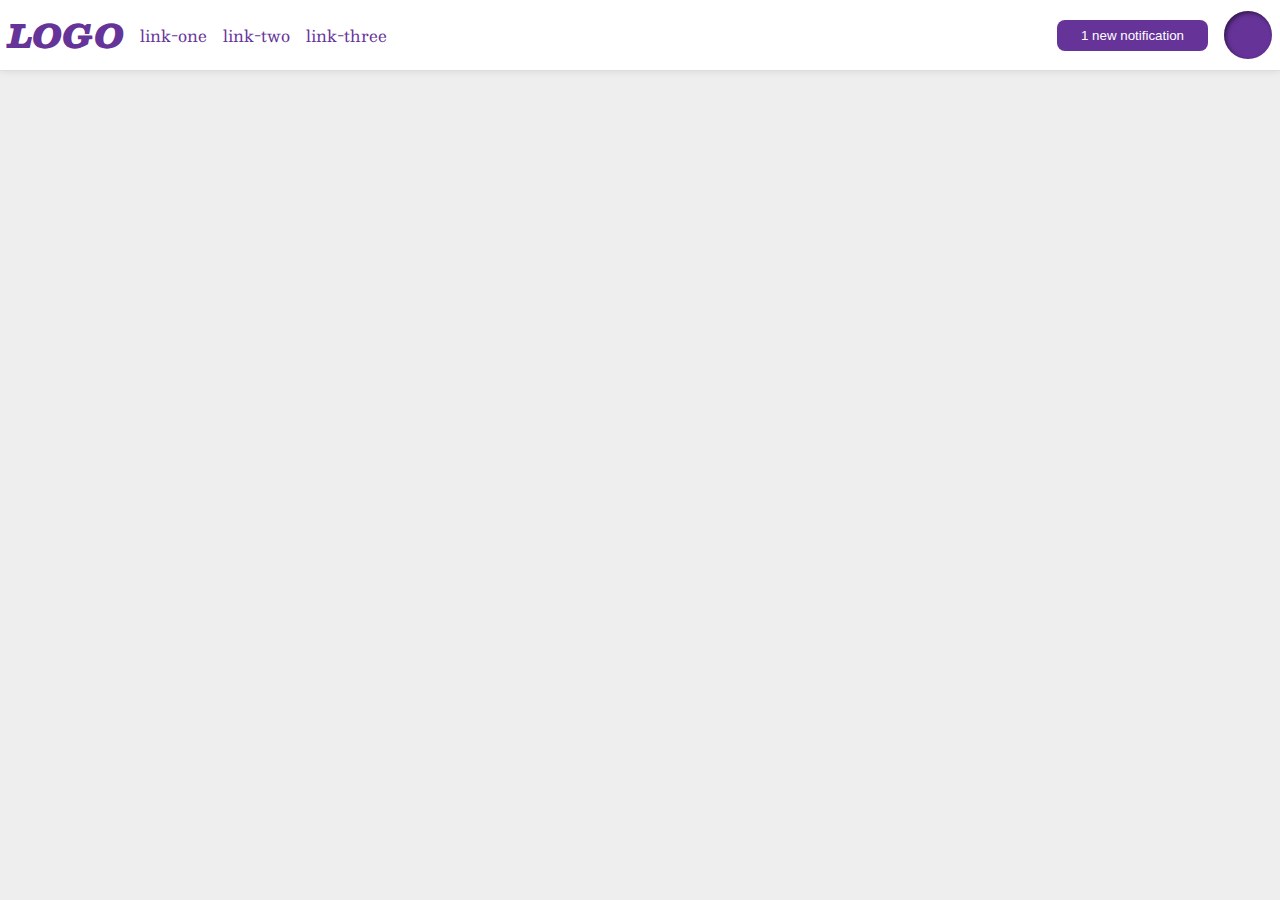
<file: flex/03-flex-header-2/index.html>
<!DOCTYPE html>
<html lang="en">
<head>
  <meta charset="UTF-8">
  <meta http-equiv="X-UA-Compatible" content="IE=edge">
  <meta name="viewport" content="width=device-width, initial-scale=1.0">
  <title>Flex Header 2</title>
  <link rel="stylesheet" href="style.css">
</head>
<body>
  <div class="header">
    <div class="logo-links">
    <div class="logo">
      LOGO
    </div>
    <ul class="links">
      <li><a href="google.com">link-one</a></li>
      <li><a href="google.com">link-two</a></li>
      <li><a href="google.com">link-three</a></li>
    </ul>
  </div>
    <div class="noti-image">
      <button class="notifications">
        1 new notification
      </button>
      <div class="profile-image"></div>
    </div>
  </div>
</body>
</html>
</file>
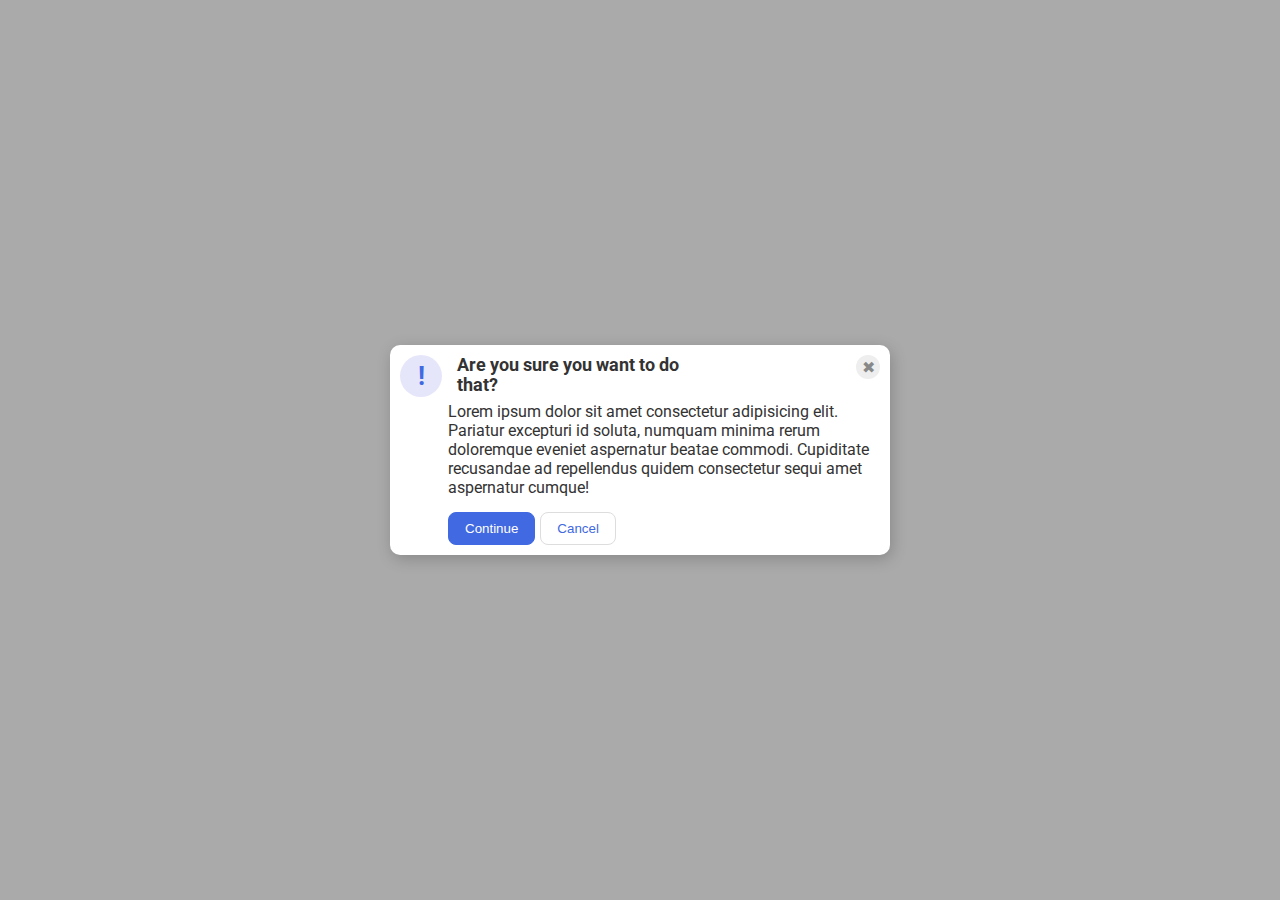
<file: flex/05-flex-modal/index.html>
<!DOCTYPE html>
<html lang="en">
<head>
  <meta charset="UTF-8">
  <meta http-equiv="X-UA-Compatible" content="IE=edge">
  <meta name="viewport" content="width=device-width, initial-scale=1.0">
  <link rel="stylesheet" href="style.css">
  <title>Modal</title>
</head>
<body>
  <div class="modal">
    <div class="top-container">
    <div class="icon">!</div>
    <div class="header">Are you sure you want to do that?</div>

    <div class="close-button">✖</div>
    </div>

    <div class="text">Lorem ipsum dolor sit amet consectetur adipisicing elit. Pariatur excepturi id soluta, numquam minima rerum doloremque eveniet aspernatur beatae commodi. Cupiditate recusandae ad repellendus quidem consectetur sequi amet aspernatur cumque!</div>
    <div class="buttons">
    <button class="continue">Continue</button>
    <button class="cancel">Cancel</button>
    </div>
</body>
</html>
</file>
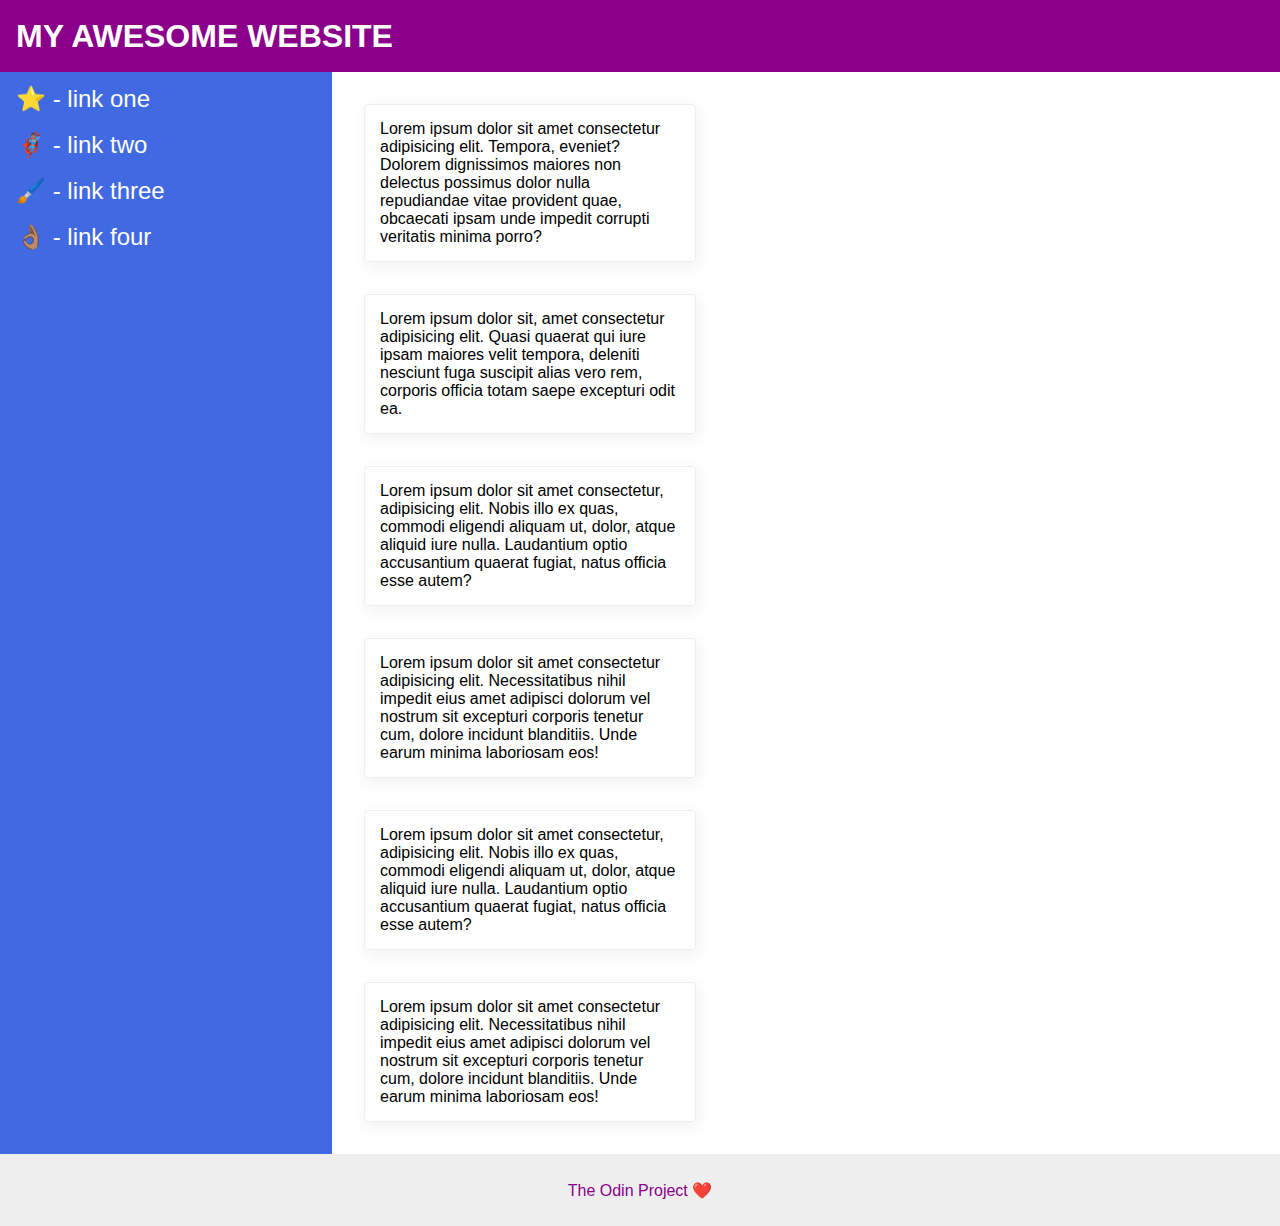
<file: flex/07-flex-layout-2/index.html>
<!DOCTYPE html>
<html lang="en">
<head>
  <meta charset="UTF-8">
  <meta http-equiv="X-UA-Compatible" content="IE=edge">
  <meta name="viewport" content="width=device-width, initial-scale=1.0">
  <title>The Holy Grail</title>
  <link rel="stylesheet" href="style.css">
</head>
<body>
  <div class="header">
    MY AWESOME WEBSITE
  </div>

  <div class="container">
  <div class="sidebar">
    <ul>
      <li><a href="google.com">⭐ - link one</a></li>
      <li><a href="google.com">🦸🏽‍♂️ - link two</a></li>
      <li><a href="google.com">🖌️ - link three</a></li>
      <li><a href="google.com">👌🏽 - link four</a></li>
    </ul>
  </div>

  <div class="cards">
  <div class="card">Lorem ipsum dolor sit amet consectetur adipisicing elit. Tempora, eveniet? Dolorem dignissimos maiores non delectus possimus dolor nulla repudiandae vitae provident quae, obcaecati ipsam unde impedit corrupti veritatis minima porro?</div>
  <div class="card">Lorem ipsum dolor sit, amet consectetur adipisicing elit. Quasi quaerat qui iure ipsam maiores velit tempora, deleniti nesciunt fuga suscipit alias vero rem, corporis officia totam saepe excepturi odit ea.</div>
  <div class="card">Lorem ipsum dolor sit amet consectetur, adipisicing elit. Nobis illo ex quas, commodi eligendi aliquam ut, dolor, atque aliquid iure nulla. Laudantium optio accusantium quaerat fugiat, natus officia esse autem?</div>
  <div class="card">Lorem ipsum dolor sit amet consectetur adipisicing elit. Necessitatibus nihil impedit eius amet adipisci dolorum vel nostrum sit excepturi corporis tenetur cum, dolore incidunt blanditiis. Unde earum minima laboriosam eos!</div>
  <div class="card">Lorem ipsum dolor sit amet consectetur, adipisicing elit. Nobis illo ex quas, commodi eligendi aliquam ut, dolor, atque aliquid iure nulla. Laudantium optio accusantium quaerat fugiat, natus officia esse autem?</div>
  <div class="card">Lorem ipsum dolor sit amet consectetur adipisicing elit. Necessitatibus nihil impedit eius amet adipisci dolorum vel nostrum sit excepturi corporis tenetur cum, dolore incidunt blanditiis. Unde earum minima laboriosam eos!</div>
  </div>
  </div>
  <div class="footer">
    The Odin Project ❤️
  </div>
</body>
</html>
</file>
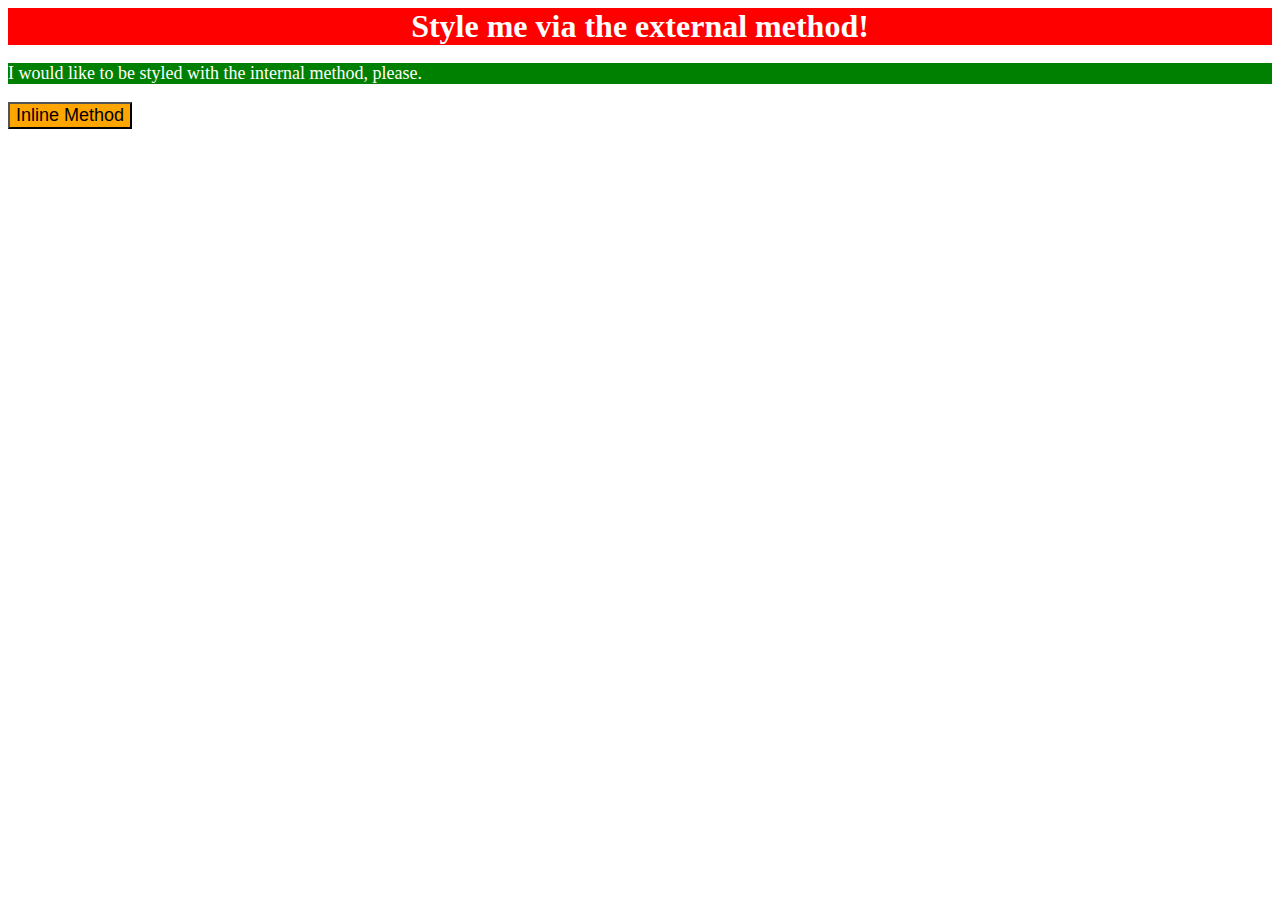
<file: foundations/01-css-methods/index.html>
<!DOCTYPE html>
<html lang="en">
<head>
  <meta charset="UTF-8">
  <meta http-equiv="X-UA-Compatible" content="IE=edge">
  <meta name="viewport" content="width=device-width, initial-scale=1.0">
  <link rel="stylesheet" href="./styles.css">
  <style media="screen">
    p {
      background-color: green;
      color: white;
      font-size: 18px;
    }
  </style>
  <title>Methods for Adding CSS</title>
</head>
<body>
  <div>Style me via the external method!</div>
  <p>I would like to be styled with the internal method, please.</p>
  <button style="background-color: orange; font-size: 18px;">Inline Method</button>
</body>
</html>
</file>
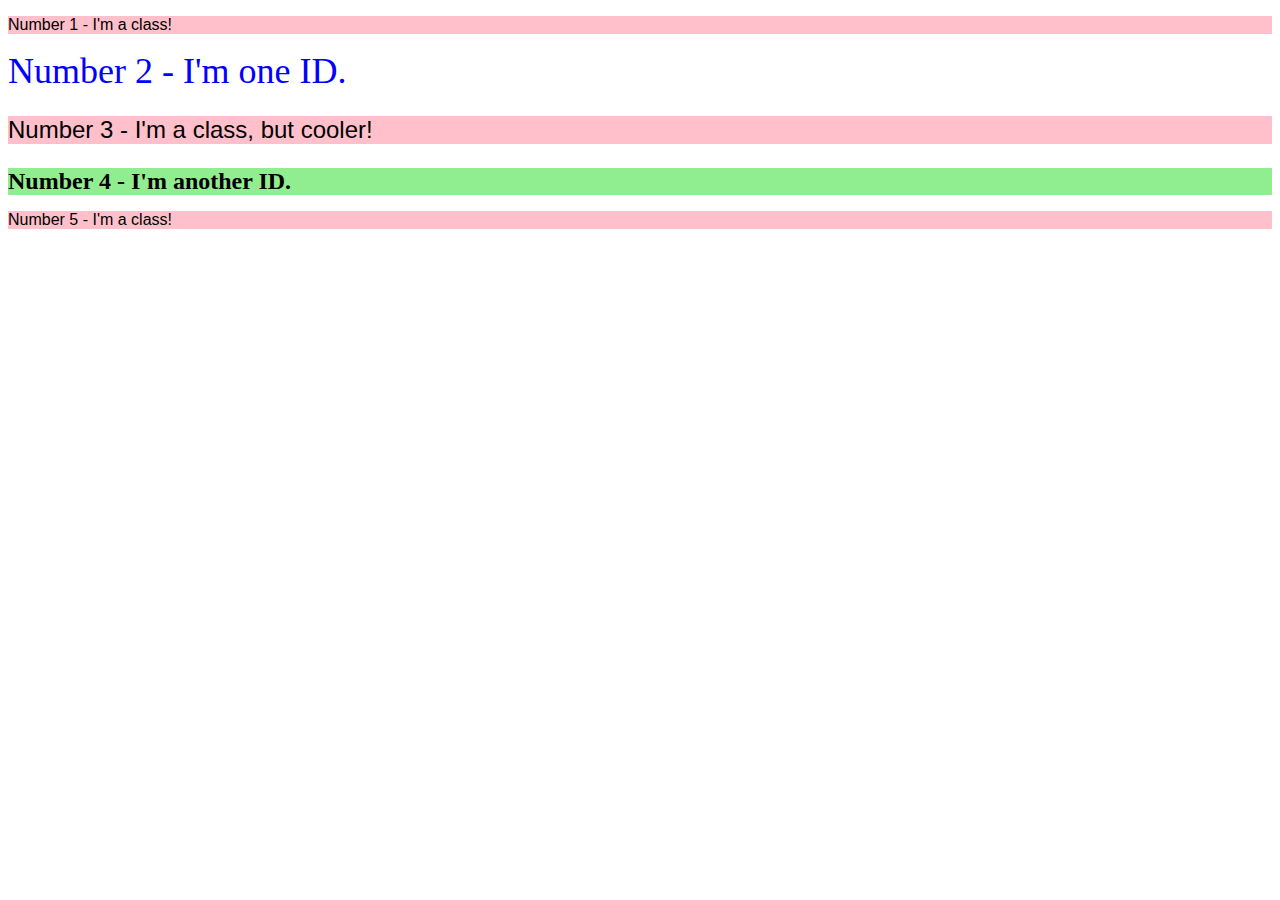
<file: foundations/02-class-id-selectors/index.html>
<!DOCTYPE html>
<html lang="en">
<head>
  <meta charset="UTF-8">
  <meta http-equiv="X-UA-Compatible" content="IE=edge">
  <meta name="viewport" content="width=device-width, initial-scale=1.0">
  <title>Class and ID Selectors</title>
  <link rel="stylesheet" href="style.css">
</head>
<body>
  <p>Number 1 - I'm a class!</p>
  <div class="two">Number 2 - I'm one ID.</div>
  <p class="three">Number 3 - I'm a class, but cooler!</p>
  <div class="four">Number 4 - I'm another ID.</div>
  <p>Number 5 - I'm a class!</p>
</body>
</html>
</file>
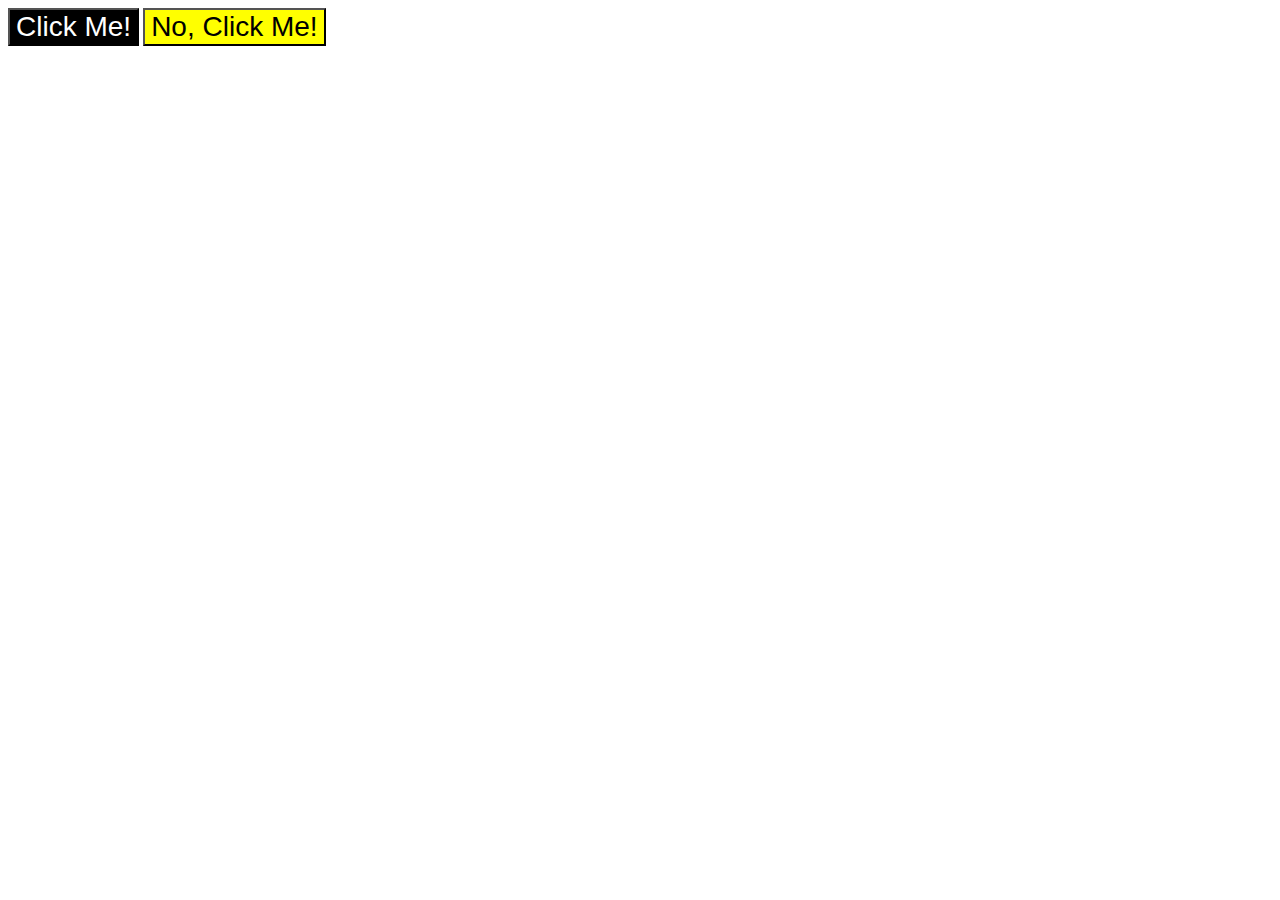
<file: foundations/03-grouping-selectors/index.html>
<!DOCTYPE html>
<html lang="en">
<head>
  <meta charset="UTF-8">
  <meta http-equiv="X-UA-Compatible" content="IE=edge">
  <meta name="viewport" content="width=device-width, initial-scale=1.0">
  <title>Grouping Selectors</title>
  <link rel="stylesheet" href="style.css">
</head>
<body>
  <button class="button-one">Click Me!</button>
  <button class="button-two">No, Click Me!</button>
</body>
</html>
</file>
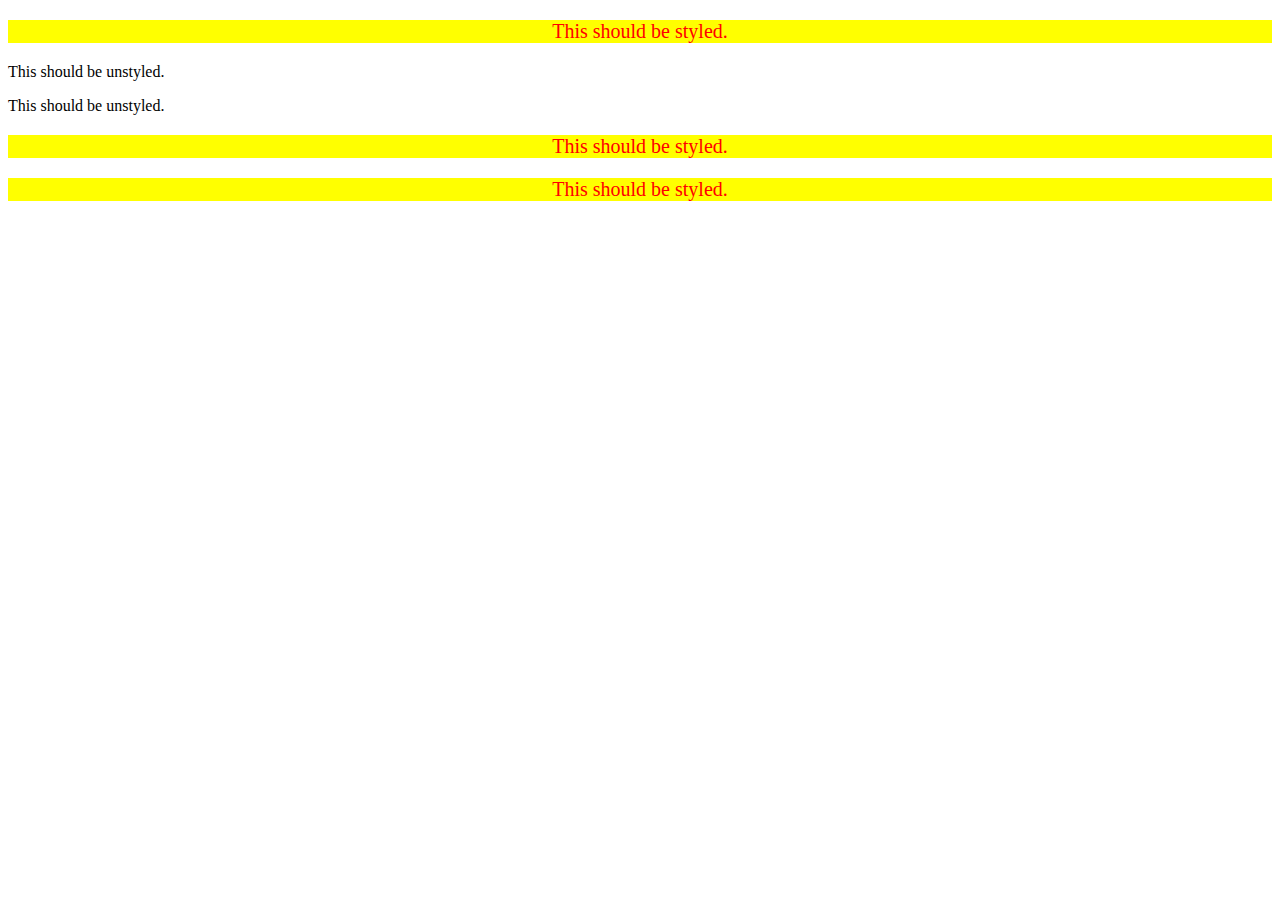
<file: foundations/05-descendant-combinator/index.html>
<!DOCTYPE html>
<html lang="en">
<head>
  <meta charset="UTF-8">
  <meta http-equiv="X-UA-Compatible" content="IE=edge">
  <meta name="viewport" content="width=device-width, initial-scale=1.0">
  <title>Descendant Combinator</title>
  <link rel="stylesheet" href="style.css">
</head>
<body>
  <div class="container">
    <p class="text">This should be styled.</p>
  </div>
  <p class="text">This should be unstyled.</p>
  <p class="text">This should be unstyled.</p>
  <div class="container">
    <p class="text">This should be styled.</p>
    <p class="text">This should be styled.</p>
  </div>
</body>
</html>
</file>
<file: flex/03-flex-header-2/style.css>
/* this is some magical font-importing.
you'll learn about it later. */
@import url('https://fonts.googleapis.com/css2?family=Besley:ital,wght@0,400;1,900&display=swap');

body {
  margin: 0;
  background: #eee;
  font-family: Besley, serif;
}

.header {
  display: flex;
  background: white;
  border-bottom: 1px solid #ddd;
  box-shadow: 0 0 8px rgba(0,0,0,.1);
  padding: 8px;
  align-items: center;
  justify-content: space-between;
}

ul {
  display: flex;
  margin: 0;
  padding: 0;
  gap: 16px;
}

.noti-image, .logo-links {
  display: flex;
  align-items: center;
  gap: 16px;
}

.profile-image {
  background: rebeccapurple;
  box-shadow: inset 2px 2px 4px rgba(0,0,0,.5);
  border-radius: 50%;
  width: 48px;
  height:  48px;
}

.logo {
  display: flex;
  color: rebeccapurple;
  font-size: 32px;
  font-weight: 900;
  font-style: italic;
  justify-content: left;
}

button {
  border: none;
  border-radius: 8px;
  background: rebeccapurple;
  color: white;
  padding: 8px 24px;
}

a {
  /* this removes the line under our links */
  text-decoration: none;
  color: rebeccapurple;
}

ul {
  list-style-type: none;
}
</file>
<file: flex/05-flex-modal/style.css>
@import url('https://fonts.googleapis.com/css2?family=Roboto:wght@400;700&display=swap');

html, body {
  height: 100%;
}

body {
  font-family: Roboto, sans-serif;
  margin: 0;
  background: #aaa;
  color: #333;
  /* I'll give you this one for free lol */
  display: flex;
  align-items: center;
  justify-content: center;
}

.modal {
  background: white;
  padding: 10px;
  width: 480px;
  border-radius: 10px;
  box-shadow: 2px 4px 16px rgba(0,0,0,.2);
}

.icon {
  color: royalblue;
  font-size: 26px;
  font-weight: 700;
  background: lavender;
  width: 42px;
  height: 42px;
  border-radius: 50%;
  display: flex;
  align-items: center;
  justify-content: center;
  flex-shrink: 0;
}

.close-button {
  background: #eee;
  border-radius: 50%;
  color: #888;
  font-weight: 400;
  font-size: 16px;
  height: 24px;
  width: 24px;
  display: flex;
  align-items: center;
  justify-content: center;
}

.top-container {

  display: flex;
  gap: 15px;
  margin-bottom: 0px;
}

.buttons {
  display: flex;
  flex-direction: row;
  max-width: 120%
  justify-content: space-between;
  gap: 5px;
  padding-left: 10%;
}

.text {
  display: flex;
  flex-direction: column;
  padding-left: 10%;
  margin-bottom: 15px;
  margin-top: 5px;
  max-width: 95%;

}


.header {
  font-weight: bold;
  font-size: 110%;
}


.close-button {
  margin-left: 120px;
}

button {
  padding: 8px 16px;
  border-radius: 8px;
}

button.continue {
  background: royalblue;
  border: 1px solid royalblue;
  color: white;
}

button.cancel {
  background: white;
  border: 1px solid #ddd;
  color: royalblue;
}
</file>
<file: flex/07-flex-layout-2/style.css>
body {
  display: flex;
  flex-direction: column;
  justify-content: space-between;
  font-family: -apple-system, BlinkMacSystemFont, 'Segoe UI', Roboto, Oxygen, Ubuntu, Cantarell, 'Open Sans', 'Helvetica Neue', sans-serif;
  margin: 0;
  min-height: 100vh;
}

.header {
  display: flex;
  align-items : center;
  height: 72px;
  padding-left: 16px;
  font-size: 32px;
  font-weight: 900;
  background: darkmagenta;
  color: white;
}

.footer {
  display: flex;
  margin-bottom: 0;
  padding: 0;
  align-items: center;
  justify-content: center;
  height: 72px;
  background: #eee;
  color: darkmagenta;
}


.sidebar {
  display: flex;
  flex: 1;
  min-width: 300px;
  max-width: 300px;
  padding: 16px;
  background: royalblue;

}

.card {
  display: flex;
  flex-direction: column;
  flex: 1;
  width: 300px;
  padding: 15px;
  border: 1px solid #eee;
  box-shadow: 2px 4px 16px rgba(0,0,0,.06);
  border-radius: 4px;
}

.cards {
  display: flex;
  flex-direction: column;
  justify-content: space-around;
  padding: 32px;
  gap: 32px;
}

.container {
  display: flex;
  flex: 1; /* fills up available space */

}

/* edited */

ul {
  display: flex;
  flex-direction: column;
  list-style-type: none;
  gap: 18px;
  margin-left: -40px;
  margin-top: -3px;
}

a {
  text-decoration: none;
  color: white;
  font-size: 24px;
}
</file>
<file: foundations/01-css-methods/styles.css>
div {

  background-color: red;
  color: white;
  font-size: 32px;
  text-align: center;
  font-weight: bold;

}
</file>
<file: foundations/02-class-id-selectors/style.css>
/* could of also just used p */
p {
  background-color: #FFC0CB;
  font-family: "Verdana", sans-serif;
}

.two {
  color: #0000FF;
  font-size: 36px;
}

.three {
  font-size: 24px;
}

.four {
  background-color: #90ee90;
  font-size: 24px;
  font-weight: bold;
}
</file>
<file: foundations/03-grouping-selectors/style.css>
.button-one, .button-two {
  font-size: 28px;
  font-family: "Helvetica", "Times New Roman", sans-serif;
}

.button-one{
  background-color: black;
  color: white;
}

.button-two {
  background-color: yellow;
}
</file>
<file: foundations/05-descendant-combinator/style.css>
/* can be div p also */
.container .text {
  background-color: yellow;
  color: red;
  font-size: 20px;
  text-align: center;
}
</file>
